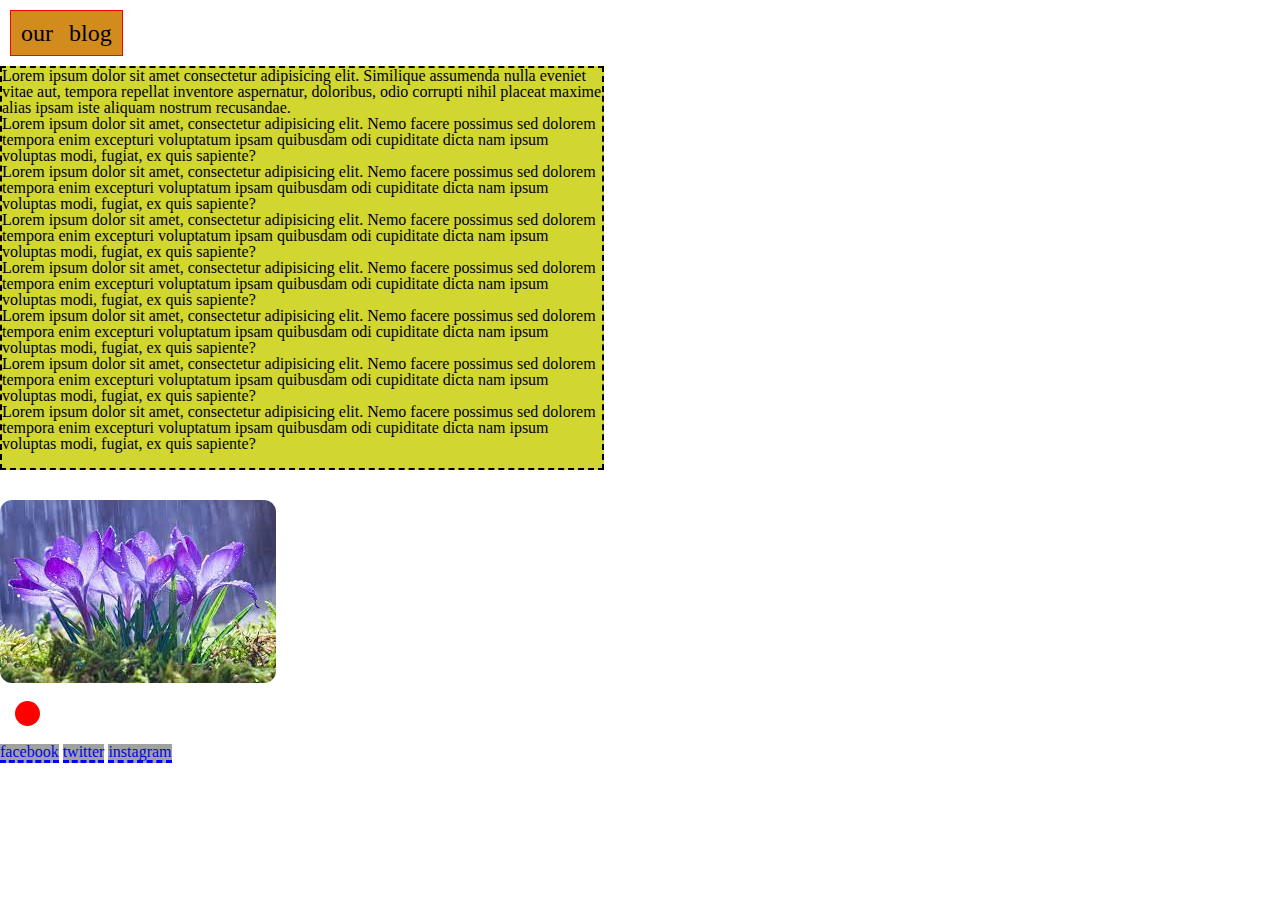
<file: block-BHaaap/index.html>
<!DOCTYPE html>
<html lang="en">
<head>
    <meta charset="UTF-8">
    <meta http-equiv="X-UA-Compatible" content="IE=edge">
    <meta name="viewport" content="width=device-width, initial-scale=1.0">
    <title>Document</title>
  <link rel="stylesheet" href="style.css">
</head>
<body>
    <h1 class="header">our blog</h1>
    <main>
        <section>
            <article>
                <div class="box"><p>Lorem ipsum dolor sit amet
                     consectetur adipisicing elit.
                      Similique assumenda nulla eveniet vitae aut,
                       tempora repellat inventore aspernatur, doloribus, 
                       odio corrupti nihil placeat maxime alias ipsam
                        iste aliquam nostrum recusandae.</p>
                    <p>Lorem ipsum dolor sit amet, consectetur adipisicing elit.
                         Nemo facere possimus sed dolorem tempora enim excepturi 
                         voluptatum ipsam quibusdam odi
                        cupiditate dicta nam ipsum voluptas modi,
                         fugiat, ex quis sapiente?</p>
                        <p>Lorem ipsum dolor sit amet, consectetur adipisicing elit.
                         Nemo facere possimus sed dolorem tempora enim excepturi 
                         voluptatum ipsam quibusdam odi
                        cupiditate dicta nam ipsum voluptas modi,
                         fugiat, ex quis sapiente?</p><p>Lorem ipsum dolor sit amet, consectetur adipisicing elit.
                         Nemo facere possimus sed dolorem tempora enim excepturi 
                         voluptatum ipsam quibusdam odi
                        cupiditate dicta nam ipsum voluptas modi,
                         fugiat, ex quis sapiente?</p><p>Lorem ipsum dolor sit amet, consectetur adipisicing elit.
                         Nemo facere possimus sed dolorem tempora enim excepturi 
                         voluptatum ipsam quibusdam odi
                        cupiditate dicta nam ipsum voluptas modi,
                         fugiat, ex quis sapiente?</p><p>Lorem ipsum dolor sit amet, consectetur adipisicing elit.
                         Nemo facere possimus sed dolorem tempora enim excepturi 
                         voluptatum ipsam quibusdam odi
                        cupiditate dicta nam ipsum voluptas modi,
                         fugiat, ex quis sapiente?</p><p>Lorem ipsum dolor sit amet, consectetur adipisicing elit.
                         Nemo facere possimus sed dolorem tempora enim excepturi 
                         voluptatum ipsam quibusdam odi
                        cupiditate dicta nam ipsum voluptas modi,
                         fugiat, ex quis sapiente?</p><p>Lorem ipsum dolor sit amet, consectetur adipisicing elit.
                         Nemo facere possimus sed dolorem tempora enim excepturi 
                         voluptatum ipsam quibusdam odi
                        cupiditate dicta nam ipsum voluptas modi,
                         fugiat, ex quis sapiente?</p></div>
              <div><img class="img"src="flowers.png">
             <div><span class="dot"></span></div>
            </article>
        </section>
    </main>
</body>

<footer>
    <nav>
        <a class="social" href="#" >facebook</a>
        <a href="#" class="social">twitter</a>
        <a href="#" class="social">instagram</a>
        </nav>
        
</footer>
</html>
</file>
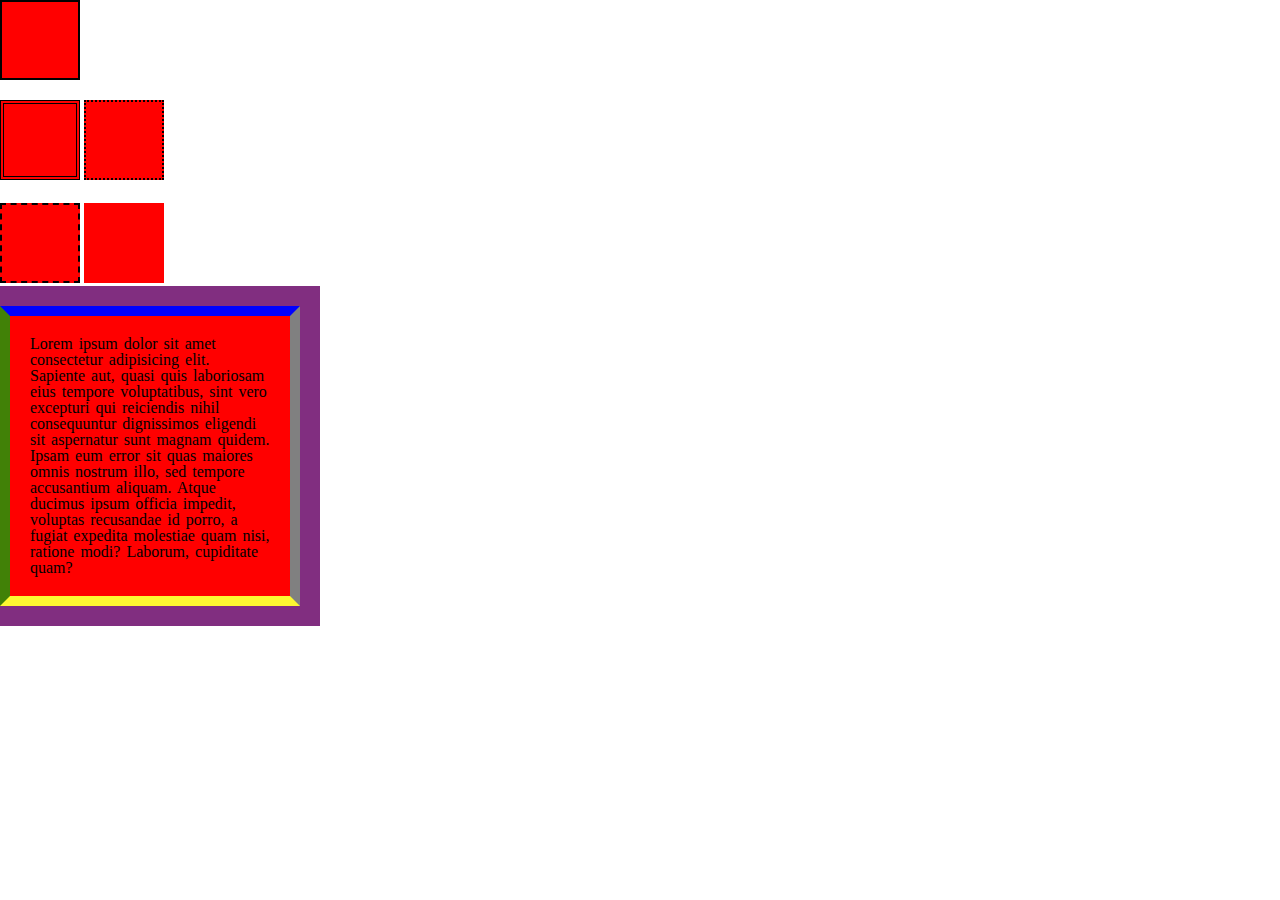
<file: block-BHaaaq/index.html>
<!DOCTYPE html>
<html lang="en">
  <head>
    <meta charset="UTF-8" />
    <meta http-equiv="X-UA-Compatible" content="IE=edge" />
    <meta name="viewport" content="width=device-width, initial-scale=1.0" />
    <title>New Assignment 2/Box model</title>
    <link rel="stylesheet" href="style.css" />
  </head>
  <body>
    <div class="box"></div>
    <div class="row">
      <div class="inline-block box1"></div>
      <div class="inline-block box2"></div>
    </div>
    <div class="row">
      <div class="inline-block box3"></div>
      <div class="inline-block box4"></div>
    </div>
    <div class="box5">
      <p>
        Lorem ipsum dolor sit amet consectetur adipisicing elit. Sapiente aut,
        quasi quis laboriosam eius tempore voluptatibus, sint vero excepturi qui
        reiciendis nihil consequuntur dignissimos eligendi sit aspernatur sunt
        magnam quidem. Ipsam eum error sit quas maiores omnis nostrum illo, sed
        tempore accusantium aliquam. Atque ducimus ipsum officia impedit,
        voluptas recusandae id porro, a fugiat expedita molestiae quam nisi,
        ratione modi? Laborum, cupiditate quam?
      </p>
    </div>
  </body>
</html>
</file>
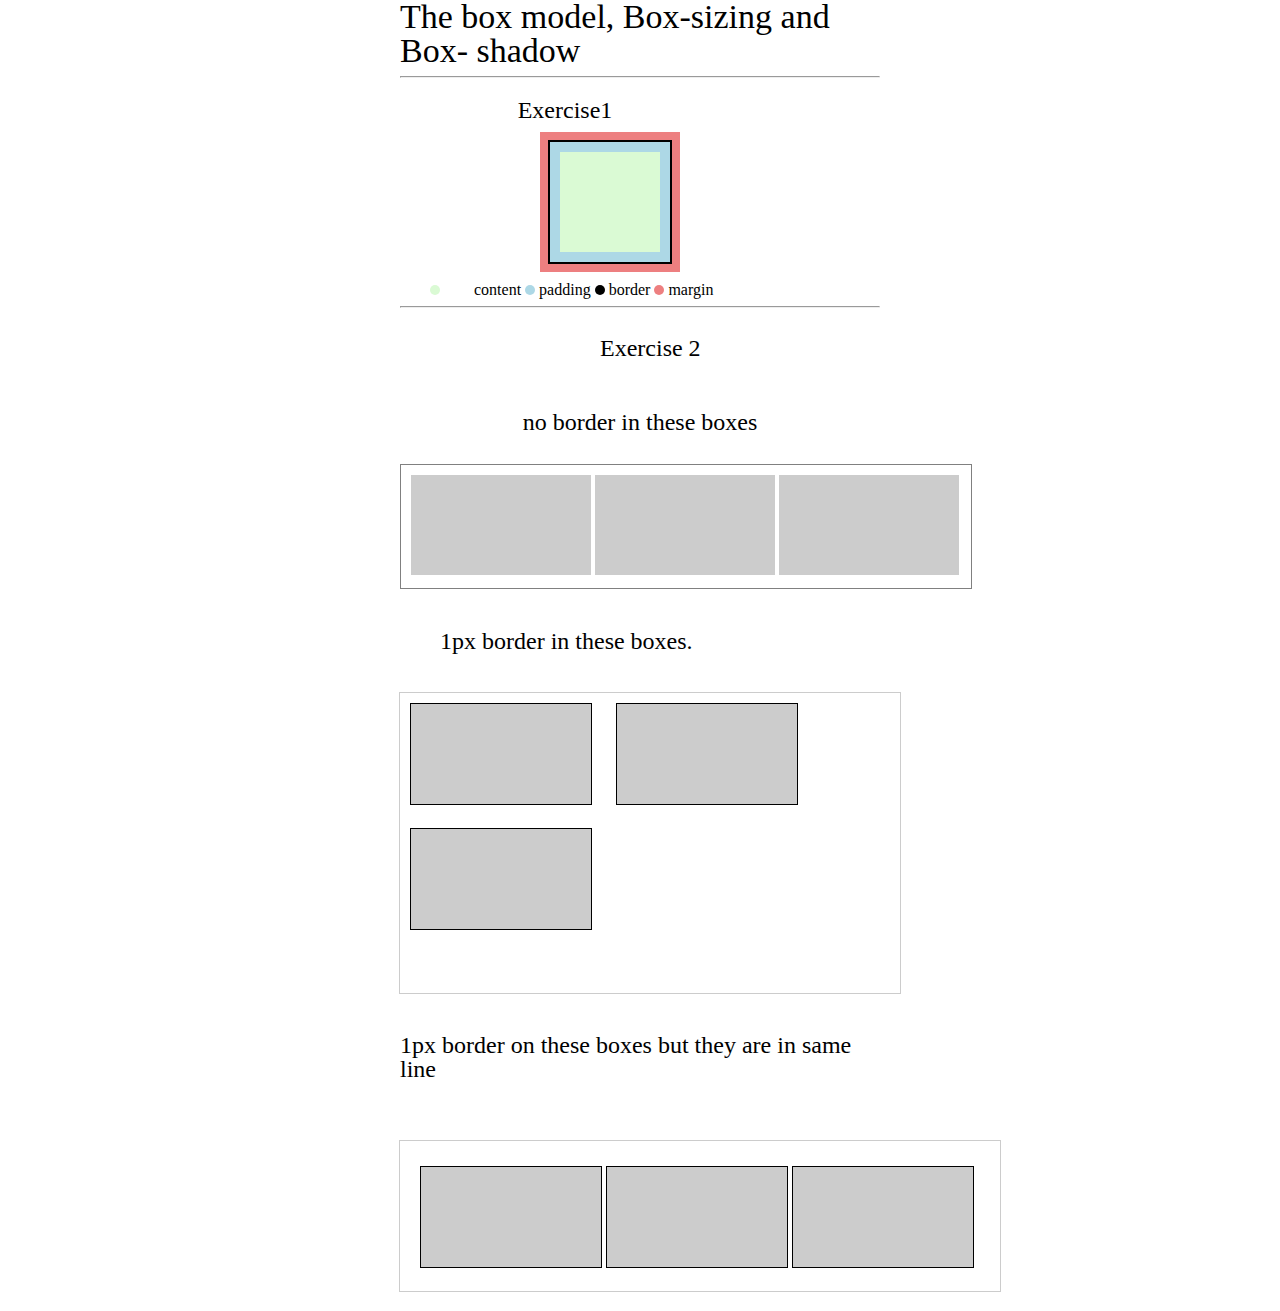
<file: block-BHaaau/index.html>
<!DOCTYPE html>
<html lang="en">
  <head>
    <meta charset="UTF-8" />
    <meta http-equiv="X-UA-Compatible" content="IE=edge" />
    <meta name="viewport" content="width=device-width, initial-scale=1.0" />
    <title>New assignment 3</title>
    <link rel="stylesheet" href="style.css" />
  </head>
  <body class="center">
  
    <header>
      <div>
        <h1 class="header">The box model, Box-sizing and Box- shadow</h1>
      </div>
      <hr>
    </header>
    <main>
      <section>
        <div>
          <h2 class="second-header">Exercise1</h2>
          
          <div class="box"></div>
          <div class="margin"></div>
           <div class="align"><span class="dot-content"> </span>
            <span>content</span>
            <span class="dot-padding"> </span>
            <span>padding</span>
            <span class="dot-border"> </span>
            <span>border</span>
            <span class="dot-margin"> </span>
            <span>margin</span></div>
          </div>
        <hr>
      </section>
      <section>
        <div>
          <h3 class="third-header">Exercise 2</h3>
          <p class="font">no border in these boxes</p></div>
          <div class="container">
            <div class="box-1"></div>
            <div class="box-2"></div>
            <div class="box-3"></div>
          </div>
        </div>
      </section>
      <section>
        <div>
          <h4>1px border in these boxes.</h4>
          <div class="container-1">
            <div class="box-4"></div>
            <div class="box-5"></div>
            <div>
              <div class="box-6"></div>
            </div>
          </div>
        </div>
      </section>
      <section>
        <div>
          <h5>1px border on these boxes but they are in same line</h5>
          <div class="container-2">
            <div class="box-7"></div>
            <div class="box-8"></div>
            <div class="box-9"></div>
          </div>
        </div>
      </section>
    </main>
  </body>
</html>
</file>
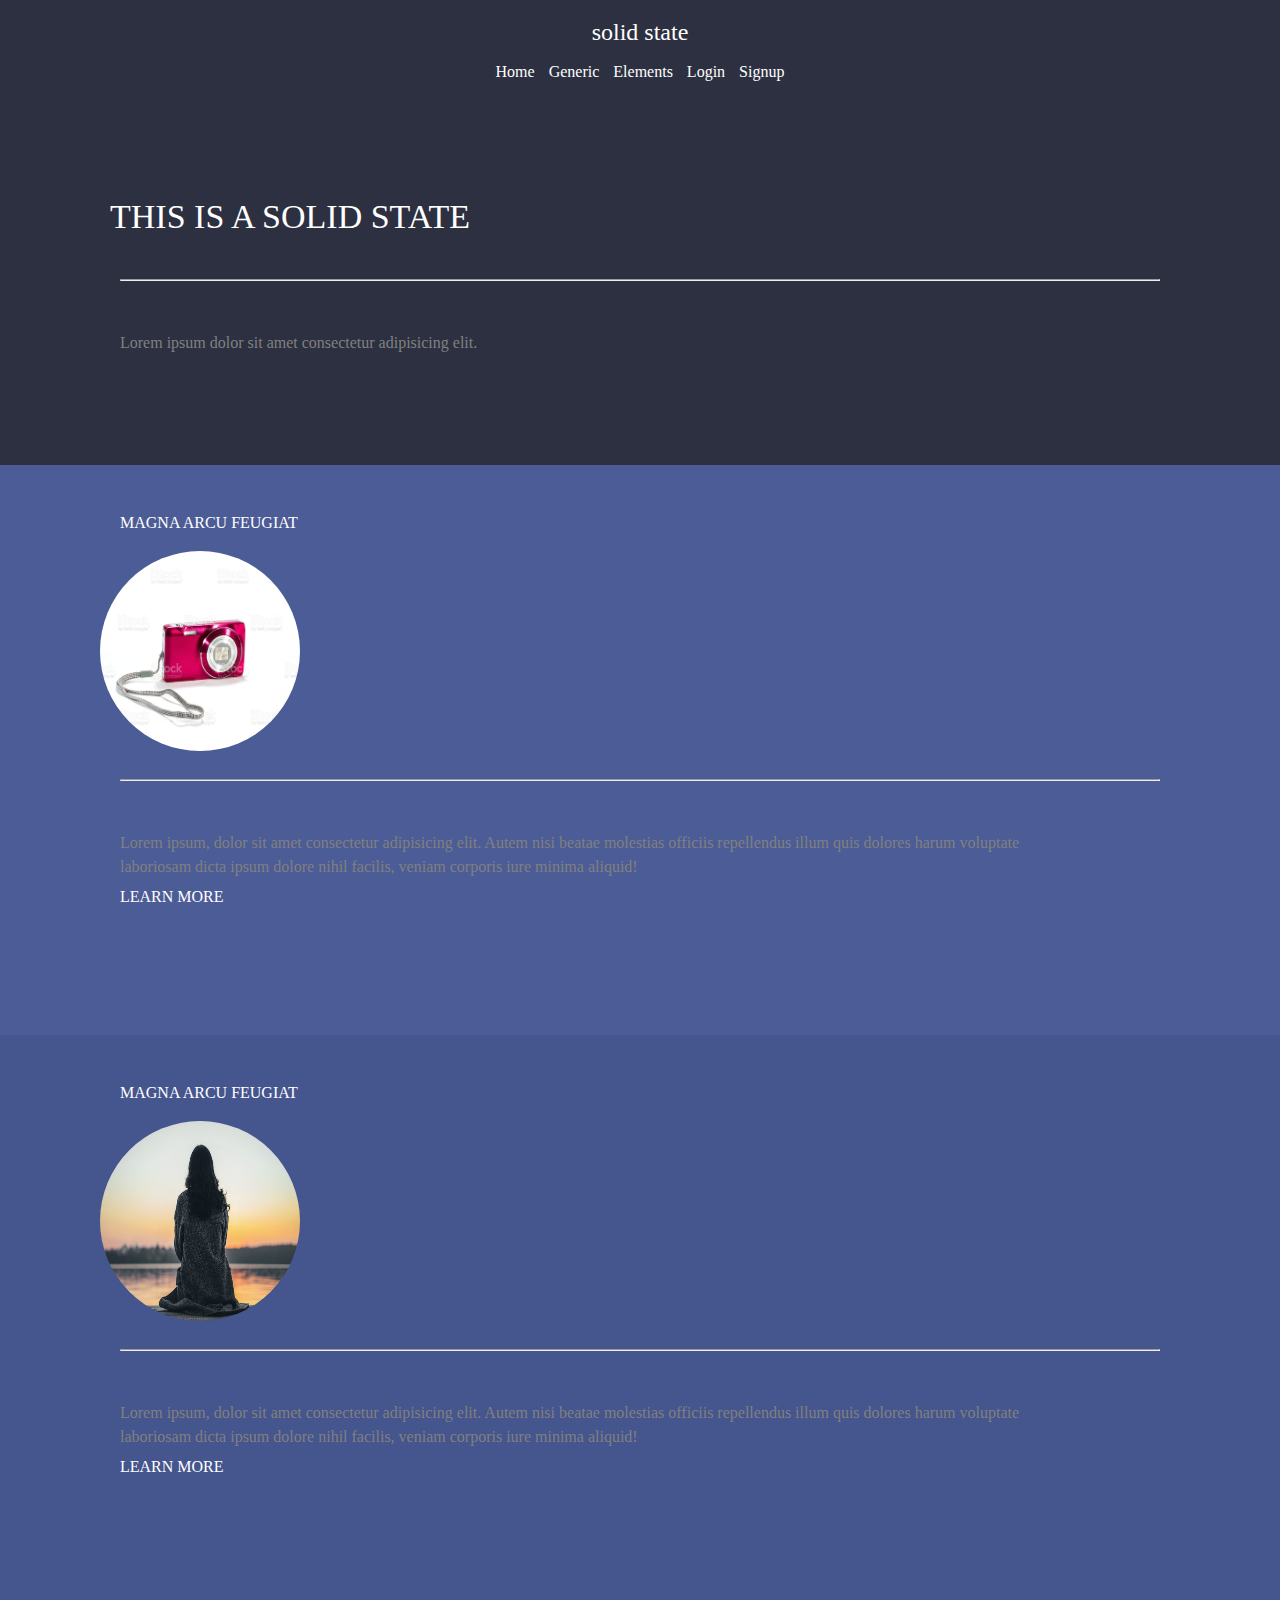
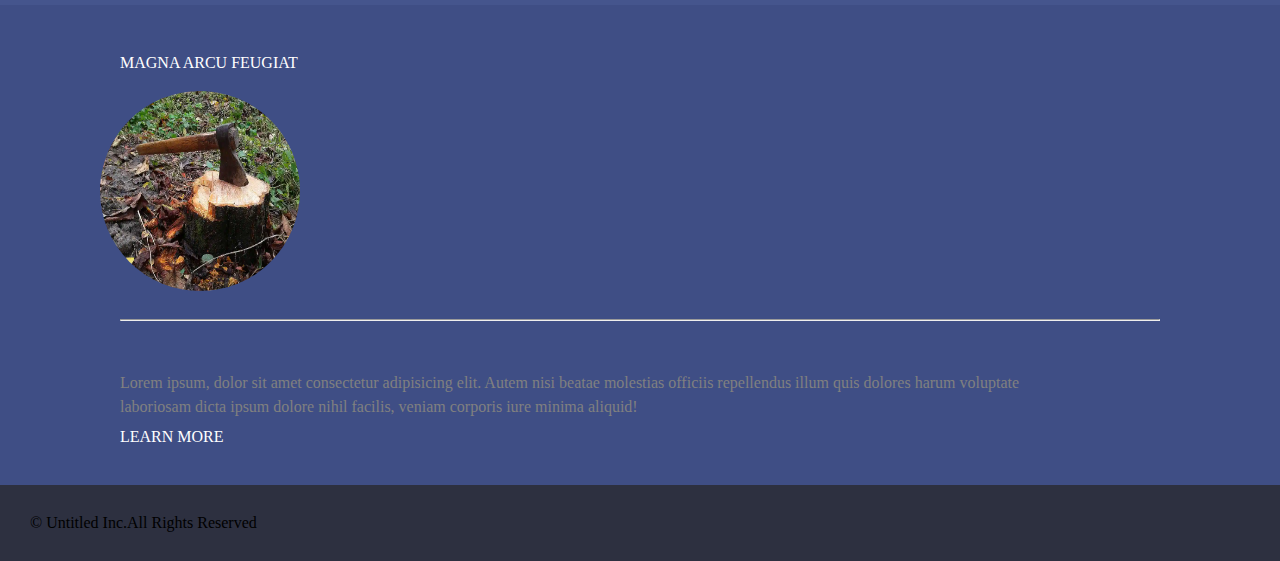
<file: block-BHaaav/index.html>
<!DOCTYPE html>
<html lang="en">
  <head>
    <meta charset="UTF-8" />
    <meta http-equiv="X-UA-Compatible" content="IE=edge" />
    <meta name="viewport" content="width=device-width, initial-scale=1.0" />
    <title>Box-Model|Assignment 4</title>
    <link rel="stylesheet" href="style.css" />
  </head>
  <body>
    <header class="container">
      <h1>solid state</h1>
      <nav>
        <div class="social">
          <a class="social" href="#">Home</a>
          <a class="social" href="#">Generic</a>
          <a class="social" href="#">Elements</a>
          <a class="social" href="#">Login</a>
          <a class="social" href="#">Signup</a>
        </div>
      </nav>
      <section>
        <h2 class="header">THIS IS A SOLID STATE</h2>
        <hr class="line" />
        <p class="para">
          Lorem ipsum dolor sit amet consectetur adipisicing elit.
        </p>
      </section>
    </header>

    <section class="container section-2">
      <div class="child">
        <h3>MAGNA ARCU FEUGIAT</h3>
        <img src="camera.png" alt="camera-image" />
        <hr class="line" />

        <p class="para1">
          Lorem ipsum, dolor sit amet consectetur adipisicing elit. Autem nisi
          beatae molestias officiis repellendus illum quis dolores harum
          voluptate laboriosam dicta ipsum dolore nihil facilis, veniam corporis
          iure minima aliquid!
        </p>
        <nav>
          <a class="learn-more" href="#">LEARN MORE</a>
        </nav>
      </div>
    </section>
    <section class="container section-3">
      <div class="child">
        <h3>MAGNA ARCU FEUGIAT</h3>
        <img src="girl-alone.png" alt="girl-image" />
        <hr class="line" />

        <p class="para1">
          Lorem ipsum, dolor sit amet consectetur adipisicing elit. Autem nisi
          beatae molestias officiis repellendus illum quis dolores harum
          voluptate laboriosam dicta ipsum dolore nihil facilis, veniam corporis
          iure minima aliquid!
        </p>
        <nav>
          <a class="learn-more" href="#">LEARN MORE</a>
        </nav>
      </div>
    </section>
    <section class="container section-4">
      <div class="child">
        <h3>MAGNA ARCU FEUGIAT</h3>
        <img src="wood.png" alt="wood-image" />
        <hr class="line" />

        <p class="para">
          Lorem ipsum, dolor sit amet consectetur adipisicing elit. Autem nisi
          beatae molestias officiis repellendus illum quis dolores harum
          voluptate laboriosam dicta ipsum dolore nihil facilis, veniam corporis
          iure minima aliquid!
        </p>
        <nav>
          <a class="learn-more" href="#">LEARN MORE</a>
        </nav>
      </div>
    </section>
    <footer>
      <div class="footer">
        <p>&copy Untitled Inc.All Rights Reserved</p>
      </div>
    </footer>
  </body>
</html>
</file>
<file: block-BHaaap/style.css>
/* http://meyerweb.com/eric/tools/css/reset/ 
   v2.0 | 20110126
   License: none (public domain)
*/

html, body, div, span, applet, object, iframe,
h1, h2, h3, h4, h5, h6, p, blockquote, pre,
a, abbr, acronym, address, big, cite, code,
del, dfn, em, img, ins, kbd, q, s, samp,
small, strike, strong, sub, sup, tt, var,
b, u, i, center,
dl, dt, dd, ol, ul, li,
fieldset, form, label, legend,
table, caption, tbody, tfoot, thead, tr, th, td,
article, aside, canvas, details, embed, 
figure, figcaption, footer, header, hgroup, 
menu, nav, output, ruby, section, summary,
time, mark, audio, video {
	margin: 0;
	padding: 0;
	border: 0;
	font-size: 100%;
	font: inherit;
	vertical-align: baseline;
}
/* HTML5 display-role reset for older browsers */
article, aside, details, figcaption, figure, 
footer, header, hgroup, menu, nav, section {
	display: block;
}
body {
	line-height: 1;
}
ol, ul {
	list-style: none;
}
blockquote, q {
	quotes: none;
}
blockquote:before, blockquote:after,
q:before, q:after {
	content: '';
	content: none;
}
table {
	border-collapse: collapse;
	border-spacing: 0;
}

/*custom styles*/

.header { background-color: #D18C1D;font-size: 24px;
	border:1px solid red ;
	;display: inline-block;padding: 10px;margin: 10px;word-spacing: 10px;}

.box{width:600px ;height: 400px;background-color:
	 #D1D631;border: 2px dashed black;}

	 .img {border-radius: 12px; margin-top: 30px;}

	 .dot {height: 25px;
  width: 25px;
  background-color:red;
  border-radius: 50%;
  display: inline-block;margin: 15px;
}

.social {background-color:  #A1A1A1 ;border-bottom: 3px 
	 blue dashed;display:inline-block;text-decoration: none;}
</file>
<file: block-BHaaaq/style.css>
/* http://meyerweb.com/eric/tools/css/reset/ 
   v2.0 | 20110126
   License: none (public domain)
*/

html,
body,
div,
span,
applet,
object,
iframe,
h1,
h2,
h3,
h4,
h5,
h6,
p,
blockquote,
pre,
a,
abbr,
acronym,
address,
big,
cite,
code,
del,
dfn,
em,
img,
ins,
kbd,
q,
s,
samp,
small,
strike,
strong,
sub,
sup,
tt,
var,
b,
u,
i,
center,
dl,
dt,
dd,
ol,
ul,
li,
fieldset,
form,
label,
legend,
table,
caption,
tbody,
tfoot,
thead,
tr,
th,
td,
article,
aside,
canvas,
details,
embed,
figure,
figcaption,
footer,
header,
hgroup,
menu,
nav,
output,
ruby,
section,
summary,
time,
mark,
audio,
video {
  margin: 0;
  padding: 0;
  border: 0;
  font-size: 100%;
  font: inherit;
  vertical-align: baseline;
}
/* HTML5 display-role reset for older browsers */
article,
aside,
details,
figcaption,
figure,
footer,
header,
hgroup,
menu,
nav,
section {
  display: block;
}
body {
  line-height: 1;
}
ol,
ul {
  list-style: none;
}
blockquote,
q {
  quotes: none;
}
blockquote:before,
blockquote:after,
q:before,
q:after {
  content: "";
  content: none;
}
table {
  border-collapse: collapse;
  border-spacing: 0;
}

*,
*::after,
*::before {
  box-sizing: border-box;
}

/*custom styles*/
.box {
  background-color: red;
  width: 80px;
  height: 80px;
  border: 2px solid black;
}
.box1 {
  background-color: red;
  width: 80px;
  height: 80px;
  border: 4px double black;
  padding: 6px black;
}

.box2 {
  background-color: red;
  width: 80px;
  height: 80px;
  border: 2px dotted black;
}
.box3 {
  background-color: red;
  width: 80px;
  height: 80px;
  border: 2px dashed black;
}
.box4 {
  background-color: red;
  width: 80px;
  height: 80px;
}

.box5 {
  background-color: red;
  width: 300px;
  height: 300px;
  padding: 20px 20px;
  border-top: 10px solid blue;
  border-right: 10px solid #808080;
  border-bottom: 10px solid #fdf731;
  border-left: 10px solid #418107;
  outline: 20px solid #812e80;
  word-spacing: 2px;
}

.inline-block {
  display: inline-block;
}

.row {
  margin: 20px 0;
}
</file>
<file: block-BHaaau/style.css>
/* http://meyerweb.com/eric/tools/css/reset/ 
   v2.0 | 20110126
   License: none (public domain)
*/

html,
body,
div,
span,
applet,
object,
iframe,
h1,
h2,
h3,
h4,
h5,
h6,
p,
blockquote,
pre,
a,
abbr,
acronym,
address,
big,
cite,
code,
del,
dfn,
em,
img,
ins,
kbd,
q,
s,
samp,
small,
strike,
strong,
sub,
sup,
tt,
var,
b,
u,
i,
center,
dl,
dt,
dd,
ol,
ul,
li,
fieldset,
form,
label,
legend,
table,
caption,
tbody,
tfoot,
thead,
tr,
th,
td,
article,
aside,
canvas,
details,
embed,
figure,
figcaption,
footer,
header,
hgroup,
menu,
nav,
output,
ruby,
section,
summary,
time,
mark,
audio,
video {
  margin: 0;
  padding: 0;
  border: 0;
  font-size: 100%;
  font: inherit;
  vertical-align: baseline;
}
/* HTML5 display-role reset for older browsers */
article,
aside,
details,
figcaption,
figure,
footer,
header,
hgroup,
menu,
nav,
section {
  display: block;
}
body {
  line-height: 1;
}
ol,
ul {
  list-style: none;
}
blockquote,
q {
  quotes: none;
}
blockquote:before,
blockquote:after,
q:before,
q:after {
  content: "";
  content: none;
}
table {
  border-collapse: collapse;
  border-spacing: 0;
}

/*custom styles*/
.center {
  margin: 0 400px;
}

.header {
  font-size: 34px;
}
.second-header {
  font-size: 24px;
  text-align: center;
  margin: 20px 150px 0 0;
}

.box {
  width: 100px;
  height: 100px;
  background-color: #dafad4;
  border: 10px solid #add8e6;
  outline: 2px solid black;
  box-shadow: 0 0 0 10px#ED7F80;
  margin: 20px 150px;
}
.margin {
  margin: 0 80px;
}
h4 {
  margin: 0 30px;
}
.dot-content {
  width: 10px;
  height: 10px;
  border-radius: 50%;
  background-color: #dafad4;
  display: inline-block;
  margin: 0 30px;
}

.dot-padding {
  width: 10px;
  height: 10px;
  border-radius: 50%;
  background-color: #add8e6;
  display: inline-block;
}
.dot-border {
  width: 10px;
  height: 10px;
  border-radius: 50%;
  background-color: black;
  display: inline-block;
}
.dot-margin {
  width: 10px;
  height: 10px;
  border-radius: 50%;
  background-color: #ed7f80;
  display: inline-block;
}
.third-header {
  font-size: 24px;
  padding: 20px 0;
  margin-left: 200px;
}
.font {
  font-size: 24px;
  text-align: center;
  margin: 30px 0;
}
.container {
  width: 550px;
  border: 1px solid gray;
  padding: 10px;
}

.box-1 {
  width: 180px;
  height: 100px;
  background-color: #cccccc;
  display: inline-block;
}

.box-2 {
  width: 180px;
  height: 100px;
  background-color: #cccccc;
  display: inline-block;
}

.box-3 {
  width: 180px;
  height: 100px;
  background-color: #cccccc;
  display: inline-block;
}

.container-1 {
  width: 500px;
  height: 300px;
  outline: 1px solid #cccccc;
}
h4 {
  font-size: 24px;
  margin: 40px;
}
.box-4 {
  width: 180px;
  height: 100px;
  background-color: #cccccc;
  display: inline-block;
  margin: 10px;
  border: 1px solid black;
}

.box-5 {
  width: 180px;
  height: 100px;
  background-color: #cccccc;
  display: inline-block;
  margin: 10px;
  border: 1px solid black;
}

.box-6 {
  width: 180px;
  height: 100px;
  background-color: #cccccc;
  display: inline-block;
  margin: 10px;
  border: 1px solid black;
}
h5 {
  font-size: 24px;
  margin: 40px 0;
}
.container-2 {
  width: 600px;
  height: 150px;
  outline: 1px solid #cccccc;
  display: inline-block;
  margin: 20px 0;
}
.box-7 {
  width: 180px;
  height: 100px;
  background-color: #cccccc;
  display: inline-block;
  margin: 25px 0 0 20px;
  border: 1px solid black;
}

.box-8 {
  width: 180px;
  height: 100px;
  background-color: #cccccc;
  display: inline-block;
  border: 1px solid black;
}

.box-9 {
  width: 180px;
  height: 100px;
  background-color: #cccccc;
  display: inline-block;
  border: 1px solid black;
}
</file>
<file: block-BHaaav/style.css>
/* http://meyerweb.com/eric/tools/css/reset/ 
   v2.0 | 20110126
   License: none (public domain)
*/

html,
body,
div,
span,
applet,
object,
iframe,
h1,
h2,
h3,
h4,
h5,
h6,
p,
blockquote,
pre,
a,
abbr,
acronym,
address,
big,
cite,
code,
del,
dfn,
em,
img,
ins,
kbd,
q,
s,
samp,
small,
strike,
strong,
sub,
sup,
tt,
var,
b,
u,
i,
center,
dl,
dt,
dd,
ol,
ul,
li,
fieldset,
form,
label,
legend,
table,
caption,
tbody,
tfoot,
thead,
tr,
th,
td,
article,
aside,
canvas,
details,
embed,
figure,
figcaption,
footer,
header,
hgroup,
menu,
nav,
output,
ruby,
section,
summary,
time,
mark,
audio,
video {
  margin: 0;
  padding: 0;
  border: 0;
  font-size: 100%;
  font: inherit;
  vertical-align: baseline;
}
/* HTML5 display-role reset for older browsers */
article,
aside,
details,
figcaption,
figure,
footer,
header,
hgroup,
menu,
nav,
section {
  display: block;
}
body {
  line-height: 1;
}
ol,
ul {
  list-style: none;
}
blockquote,
q {
  quotes: none;
}
blockquote:before,
blockquote:after,
q:before,
q:after {
  content: "";
  content: none;
}
table {
  border-collapse: collapse;
  border-spacing: 0;
}

/*custom styles*/
.container {
  background-color: #2d3040;
  margin: 0 auto;
  padding: 0 100px 100px 100px;
}

h1 {
  color: white;
  font-size: 24px;
  text-align: center;
  padding: 20px;
}
.social {
  text-align: center;
  color: white;
  text-decoration: none;
  word-spacing: 10px;
  padding: 0 0 100px 0;
}

.header {
  color: white;
  font-size: 34px;
  padding: 20px 50px 20px 10px;
}
.line {
  margin: 25px 20px 50px 20px;
}
.para {
  line-height: 1.5;
  color: gray;
  padding: 0 100px 10px 20px;
}
.para1 {
  line-height: 1.5;
  color: gray;
  padding: 0 100px 10px 20px;
}

.learn-more {
  color: white;
  text-decoration: none;
  margin: 0 0 10px 20px;
}
img {
  width: 200px;
  height: 200px;
  border-radius: 50%;
}
.child {
  color: white;
  padding: 30px 0;
}
h3 {
  padding: 20px;
}

.section-2 {
  background-color: #4c5c96;
  padding-bottom: 10px 0;
}

.section-3 {
  background-color: #45558d;
  padding-bottom: 10px 0;
}

.section-4 {
  background-color: #3f4e85;
  padding-bottom: 10px;
}

footer {
  background-color: #2d3040;
  padding: 30px;
}
</file>
